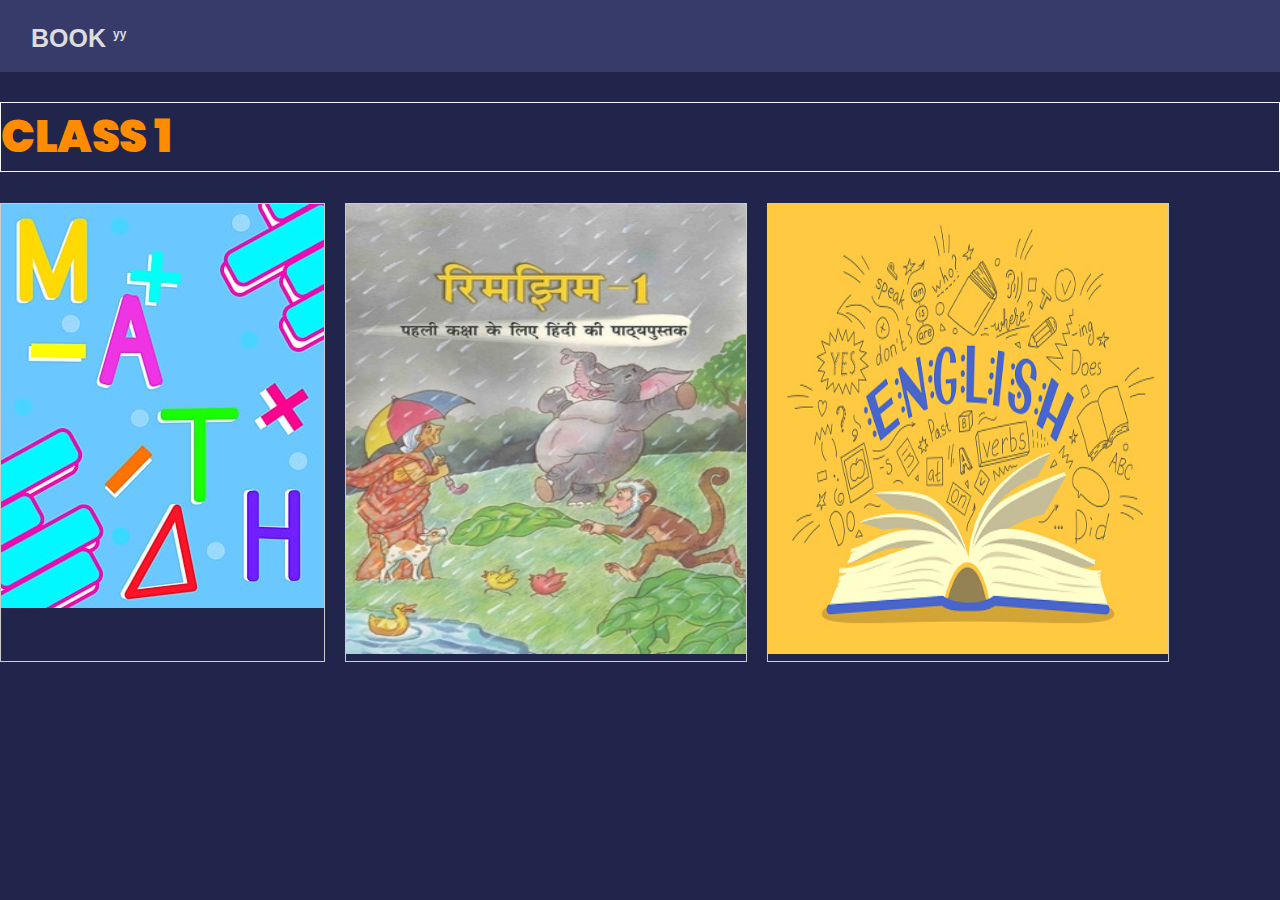
<file: login/class1.html>
<!DOCTYPE html>
<html lang="en">
<head>
    <meta charset="UTF-8">
    <meta http-equiv="X-UA-Compatible" content="IE=edge">
    <meta name="viewport" content="width=device-width, initial-scale=1.0">
    <link rel="stylesheet" href="class1.css">
    <title>class1</title>
</head>
<body>
   <header>
    <div class="logo">
        BOOK <sup style="font-size: 12px;">yy</sub>
    </div>
   </header> 
<h1>
    CLASS 1
</h1>
<div class="gallery">
<div class="image-holder">
    <a href="https://drive.google.com/file/d/1DFXGg3GTuXJWyPUowoMsP8chYadKqXXO/view?usp=drive_link">
        <img src="maths1.jpg" alt="img-1">
    </a>
</div>

<div class="image-holder">
    <a href="https://drive.google.com/file/d/1h0nrd9yQUjbwMMVT8VEhDqeD18qPxUYM/view?usp=sharing">
        <img src="ahhn1cc.jpg" alt="img-2" width="400px" height="450px">
    </a>
</div>


<div class="image-holder">
    <a href="https://drive.google.com/file/d/1h5APmz4R1_0ScYPMPeIAwl9yz0z6peVZ/view?usp=sharing">
        <img src="istockphoto-1047570732-170667a.jpg" alt="img-3" width="400px" height="450px">
    </a>
</div>

</div>





</body>
</html>
</file>
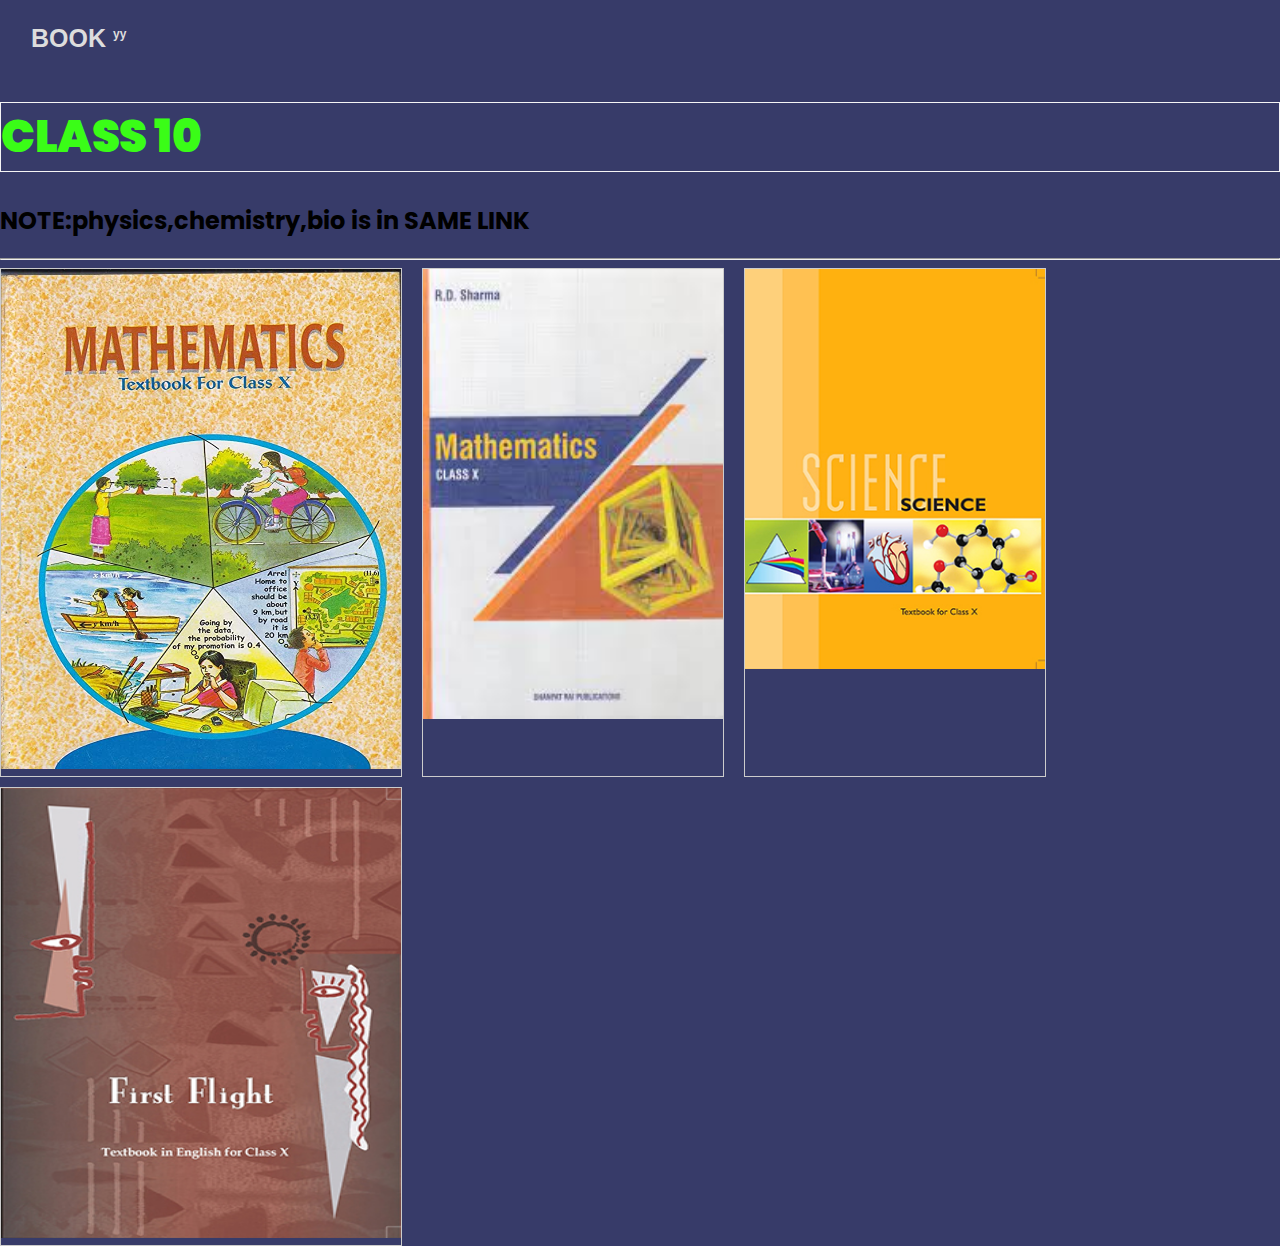
<file: login/class10.html>
<!DOCTYPE html>
<html lang="en">
<head>
    <meta charset="UTF-8">
    <meta http-equiv="X-UA-Compatible" content="IE=edge">
    <meta name="viewport" content="width=device-width, initial-scale=1.0">
    <link rel="stylesheet" href="class9.css">
    <title>class10</title>
</head>
<body>
   <header>
    <div class="logo">
        BOOK <sup style="font-size: 12px;">yy</sub>
    </div>
   </header> 
<h1>
    CLASS 10
</h1>

<h2>NOTE:physics,chemistry,bio is in SAME LINK</h2>
<HR></HR>
<div class="gallery">
<div class="image-holder">
    <a href="https://drive.google.com/file/d/12M4jNUiF689Crnt70grd5lb5gqIdW3nu/view?usp=sharing">
        <img src="uuuu.jpg" alt="img-1" width="400px" height="500px">
    </a>
</div>


<div class="image-holder">
    <a href="https://drive.google.com/file/d/12DC_Q2G8qkndfCHUo5CB8M-4ZAGBlil5/view?usp=sharing">
        <img src="download (1).jpeg" alt="img-3" width="300px" height="450px">
    </a>
</div>




<div class="image-holder">
    <a href="https://drive.google.com/file/d/15GmbEjrVtt7a325qhUwF26NiwsI-zv5L/view?usp=sharing">
        <img src="jesc1cc.jpg" alt="img-2" width="300px" height="400px">
    </a>
</div>


<div class="image-holder">
    <a href="https://drive.google.com/file/d/1sseaGHsIcjKopIqrfrtgGYy4RMdEmF_X/view?usp=sharing">
        <img src="jeff1cc.jpg" alt="" width="400px" height="450px">
    </a>
</div>




</div>


</body>
</html>
</file>
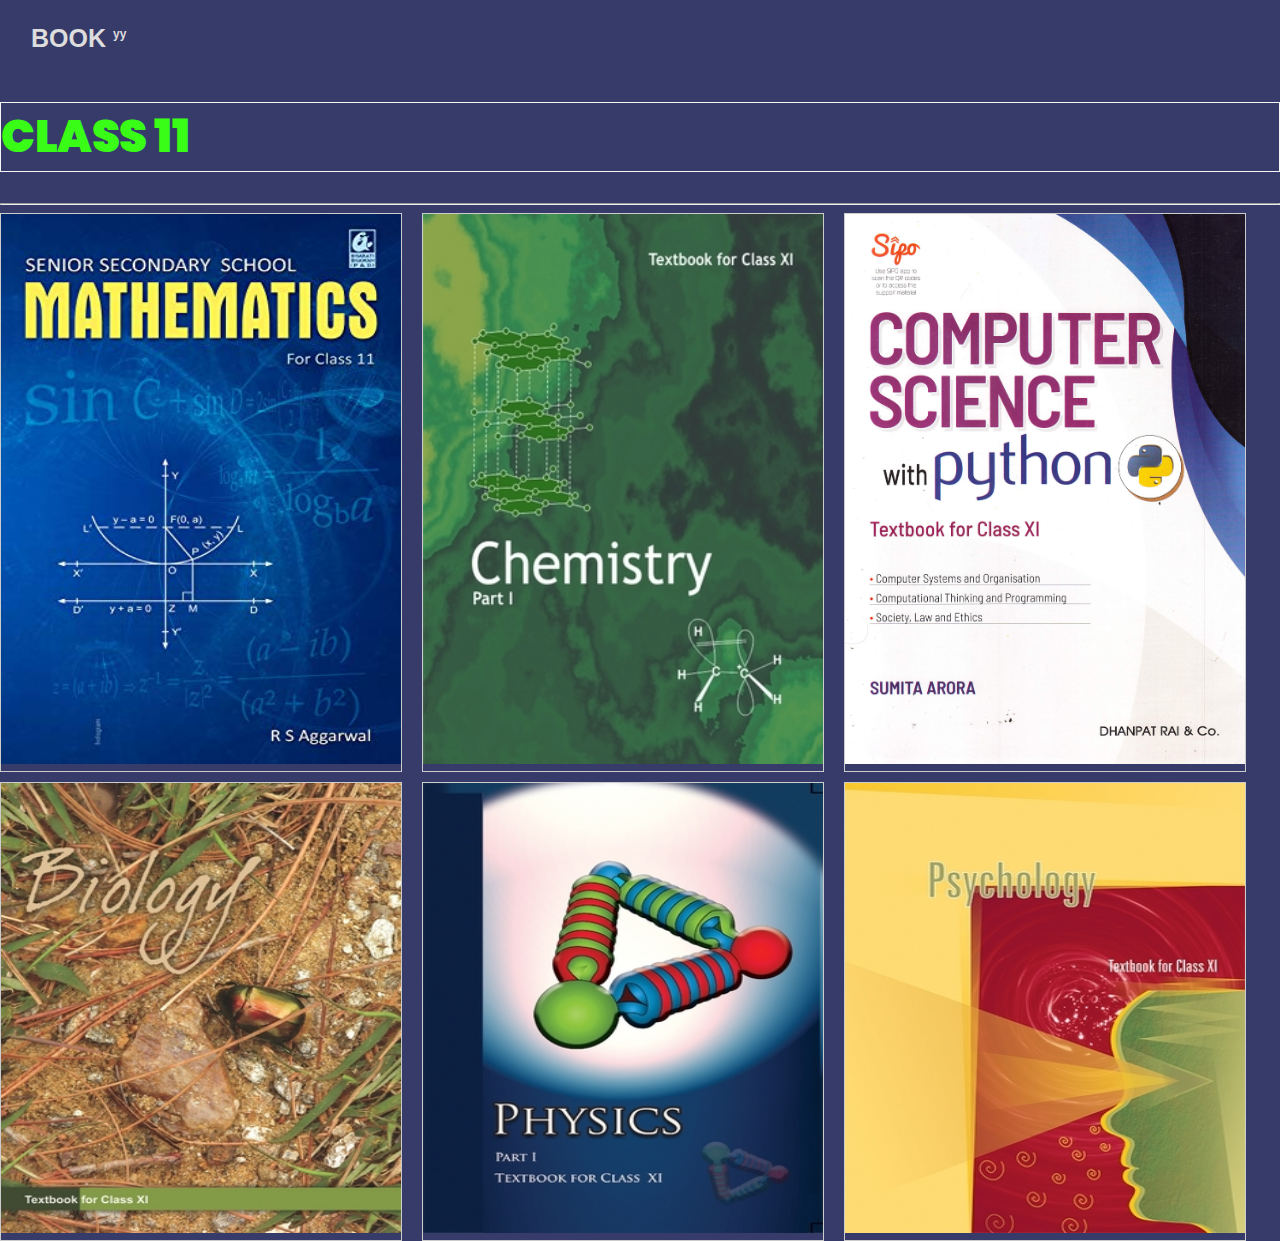
<file: login/class11.html>
<!DOCTYPE html>
<html lang="en">
<head>
    <meta charset="UTF-8">
    <meta http-equiv="X-UA-Compatible" content="IE=edge">
    <meta name="viewport" content="width=device-width, initial-scale=1.0">
    <link rel="stylesheet" href="class9.css">
    <title>class11</title>
</head>
<body>
   <header>
    <div class="logo">
        BOOK <sup style="font-size: 12px;">yy</sub>
    </div>
   </header> 
<h1>
    CLASS 11
</h1>


<HR></HR>
<div class="gallery">
<div class="image-holder">
    <a href="https://drive.google.com/file/d/1G0xb81nYiJtP95Y3MMfFBfMusncpItet/view">
        <img src="11.jpg" alt="img-1" width="400px" height="550px">
    </a>
</div>


<div class="image-holder">
    <a href="https://drive.google.com/file/d/1buSSNsg0PXvjFLUXY5PjNhGwJdyTXtmL/view?usp=sharing">
        <img src="chem.jpg" alt="img-2" width="400px" height="550px">
    </a>
</div>


<div class="image-holder">
    <a href="https://drive.google.com/file/d/1otaYiFNocdi8n_aIS70xABab0wVQmh4P/view?usp=sharing">
        <img src="91f6CGHo7xL.jpg" alt="" width="400px" height="550px">
    </a>
</div>



<div class="image-holder">
    <a href="https://drive.google.com/file/d/1im3ovMSTHN407VKOwcUj6ByKyvX0_EyQ/view?usp=sharing">
        <img src="bio.jpg" alt="" width="400px" height="450px">
    </a>
</div>



<div class="image-holder">
    <a href="https://drive.google.com/file/d/1KYchOcY3WE6UafOWzkP-bkjlRDfrbhOw/view?usp=sharing">
        <img src="phy11.jpg" alt="" width="400px" height="450px">
    </a>
</div>



<div class="image-holder">
    <a href="https://drive.google.com/file/d/1JF0Z29tUZIeohVOxXI2Nt0wUXAU48MQ7/view?usp=sharing">
        <img src="physc11.jpg" alt="" width="400px" height="450px">
    </a>
</div>






</div>


</body>
</html>
</file>
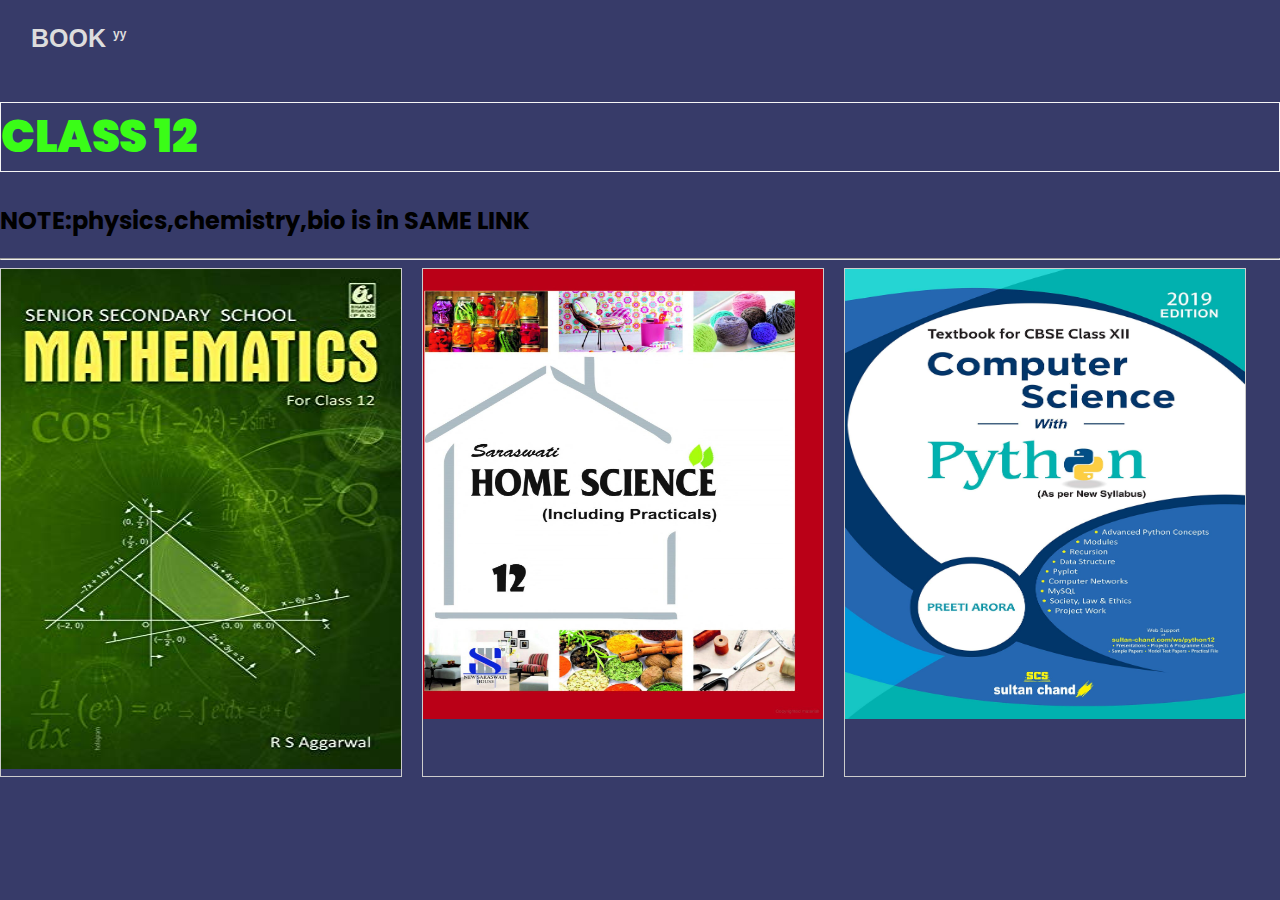
<file: login/class12.html>
<!DOCTYPE html>
<html lang="en">
<head>
    <meta charset="UTF-8">
    <meta http-equiv="X-UA-Compatible" content="IE=edge">
    <meta name="viewport" content="width=device-width, initial-scale=1.0">
    <link rel="stylesheet" href="class12.css">
    <title>class12</title>
</head>
<body>
   <header>
    <div class="logo">
        BOOK <sup style="font-size: 12px;">yy</sub>
    </div>
   </header> 
<h1>
    CLASS 12
</h1>

<h2>NOTE:physics,chemistry,bio is in SAME LINK</h2>
<HR></HR>
<div class="gallery">
<div class="image-holder">
    <a href="https://drive.google.com/file/d/1G4-5l1nLGelnC5d7EG6AUZgbSc8J-Z_B/view">
        <img src="12.jpg" alt="img-1" width="400px" height="500px">
    </a>
</div>



<div class="image-holder">
    <a href="https://www.google.co.in/books/edition/Home_Science/peRBDAAAQBAJ?hl=en&gbpv=1&dq=class+12+science+book+pdf&printsec=frontcover">
        <img src="content.jpeg" alt="img-2" width="400px" height="450px">
    </a>
</div>


<div class="image-holder">
    <a href="https://drive.google.com/file/d/1w3Xsb2L_hP9nBvAKSSCoQZnul0JIgNdt/view?usp=sharing">
        <img src="81TkRcmu3iL.jpg" alt="" width="400px" height="450px">
    </a>
</div>







</div>


</body>
</html>
</file>
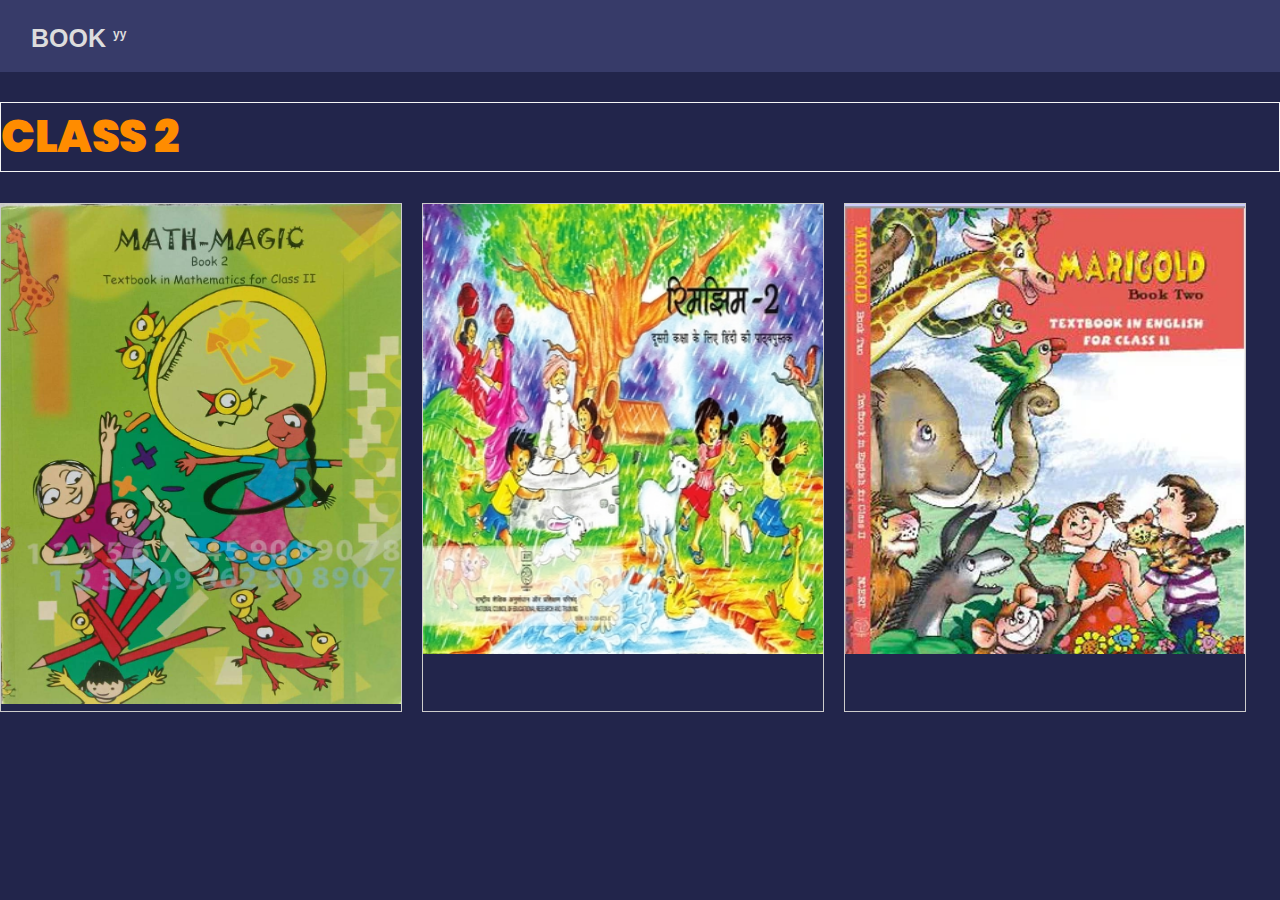
<file: login/class2.html>
<!DOCTYPE html>
<html lang="en">
<head>
    <meta charset="UTF-8">
    <meta http-equiv="X-UA-Compatible" content="IE=edge">
    <meta name="viewport" content="width=device-width, initial-scale=1.0">
    <link rel="stylesheet" href="class2.css">
    <title>class2</title>
</head>
<body>
   <header>
    <div class="logo">
        BOOK <sup style="font-size: 12px;">yy</sub>
    </div>
   </header> 
<h1>
    CLASS 2
</h1>
<div class="gallery">
<div class="image-holder">
    <a href="https://drive.google.com/file/d/1_1SIsdF2TWvm69oGOufdZmFDGptkHMKk/view?usp=sharing">
        <img src="612ve6sDLfL.jpg" alt="img-1" width="400px" height="500px">
    </a>
</div>

<div class="image-holder">
    <a href="https://drive.google.com/file/d/1_SphNqAahw9RGDAoJfHJnm56IDsdWFHI/view?usp=sharing">
        <img src="hin2.jpg" alt="img-2" width="400px" height="450px">
    </a>
</div>


<div class="image-holder">
    <a href="https://drive.google.com/file/d/1EUk_x41Y4z5FFnllS4snXX2b0xiRdvkL/view?usp=sharing">
        <img src="Capture4.png.webp" alt="img-3" width="400px" height="450px">
    </a>
</div>

</div>


</body>
</html>
</file>
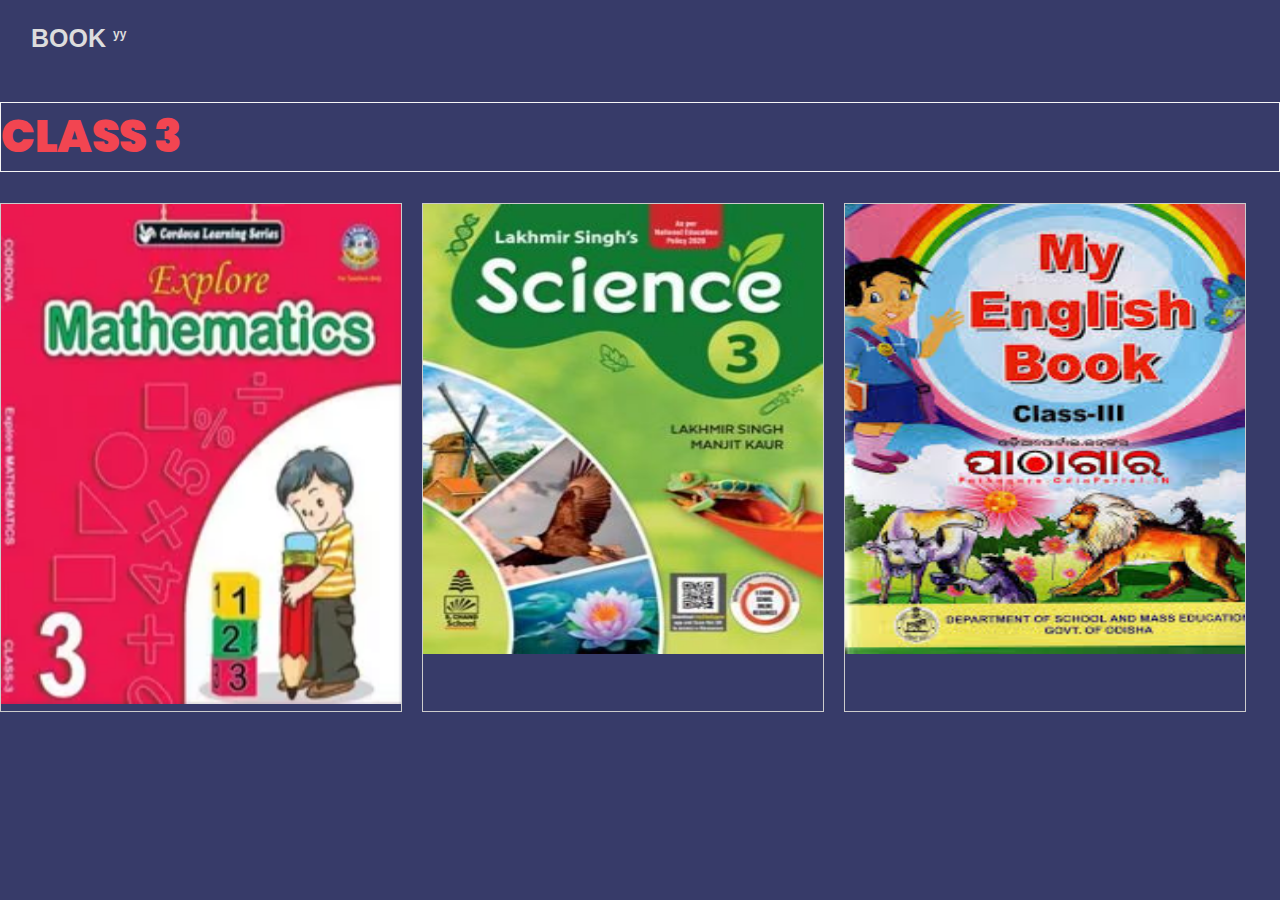
<file: login/class3.html>
<!DOCTYPE html>
<html lang="en">
<head>
    <meta charset="UTF-8">
    <meta http-equiv="X-UA-Compatible" content="IE=edge">
    <meta name="viewport" content="width=device-width, initial-scale=1.0">
    <link rel="stylesheet" href="class3.css">
    <title>class3</title>
</head>
<body>
   <header>
    <div class="logo">
        BOOK <sup style="font-size: 12px;">yy</sub>
    </div>
   </header> 
<h1>
    CLASS 3
</h1>
<div class="gallery">
<div class="image-holder">
    <a href="https://drive.google.com/file/d/1Z5LmiclO0LfBows_tQ80dQNHdCWi63SU/view?usp=sharing">
        <img src="explore-mathematics-book-class-3-250x250.webp" alt="img-1" width="400px" height="500px">
    </a>
</div>

<div class="image-holder">
    <a href="https://drive.google.com/file/d/1pJ_V5gSJRErB6yM9z2spoxFrr46H-Wu6/view?usp=sharing">
        <img src="schand2102-300x380.jpg" alt="img-2" width="400px" height="450px">
    </a>
</div>


<div class="image-holder">
    <a href="https://drive.google.com/file/d/14PQWF1zg5gt8bWL_u4JQbhRhG1R5tHLX/view?usp=sharing">
        <img src="images.jpeg" alt="img-3" width="400px" height="450px">
    </a>
</div>

</div>


</body>
</html>
</file>
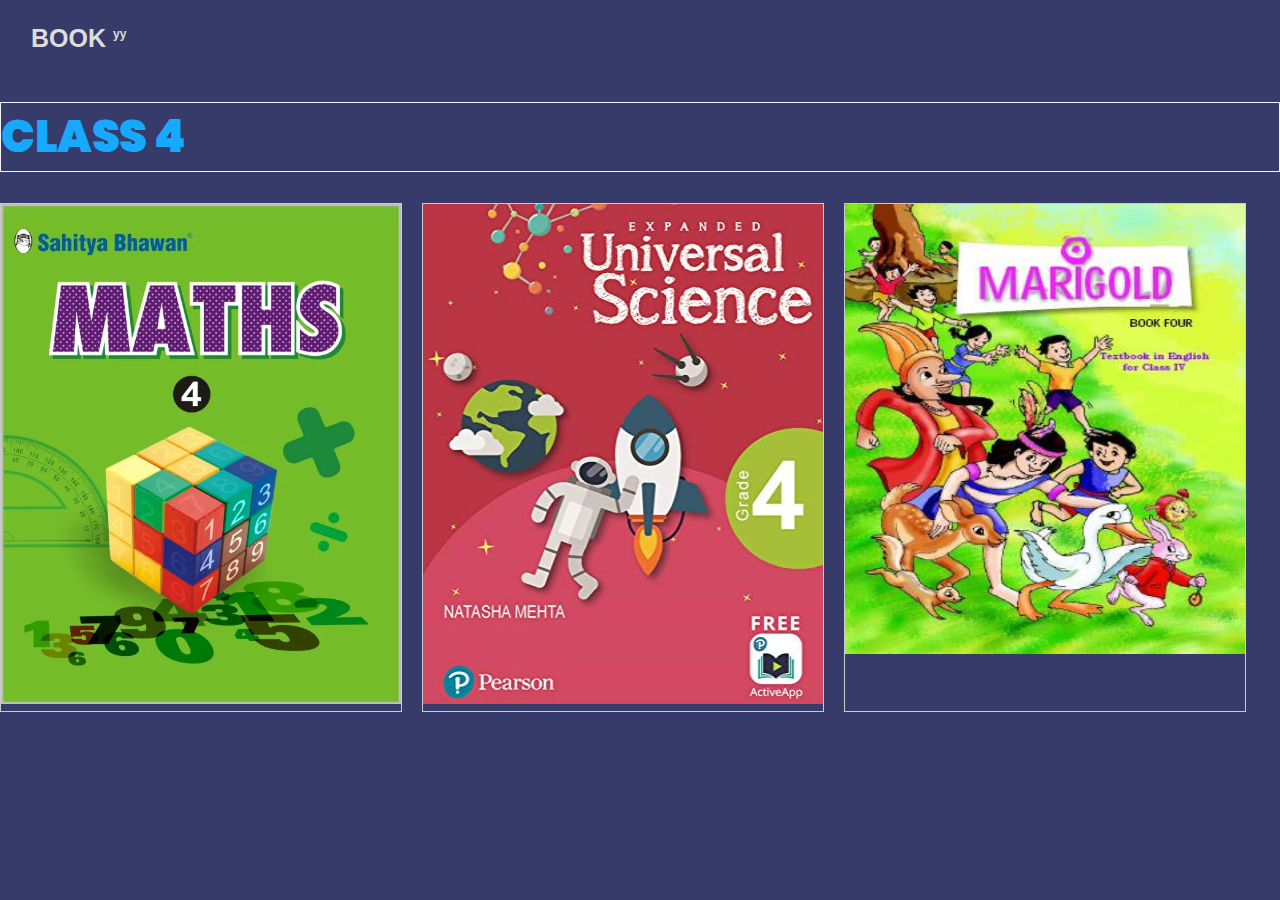
<file: login/class4.html>
<!DOCTYPE html>
<html lang="en">
<head>
    <meta charset="UTF-8">
    <meta http-equiv="X-UA-Compatible" content="IE=edge">
    <meta name="viewport" content="width=device-width, initial-scale=1.0">
    <link rel="stylesheet" href="class4.css">
    <title>class4</title>
</head>
<body>
   <header>
    <div class="logo">
        BOOK <sup style="font-size: 12px;">yy</sub>
    </div>
   </header> 
<h1>
    CLASS 4
</h1>
<div class="gallery">
<div class="image-holder">
    <a href="https://drive.google.com/file/d/1QEstjY-DbNpZR430faAeofyWCnkffB8f/view?usp=sharing">
        <img src="4.webp" alt="img-1" width="400px" height="500px">
    </a>
</div>

<div class="image-holder">
    <a href="https://drive.google.com/file/d/1iKxdhUnTG0HaWEjwOZhdi3eTFHDeU-YX/view?usp=sharing">
        <img src="sc4.jpg" alt="img-2" width="400px" height="500px">
    </a>
</div>


<div class="image-holder">
    <a href="https://drive.google.com/file/d/1hD9tylycdP3z1WMWLEYJ2gSIAY_mhCMv/view?usp=sharing">
        <img src="04_English_Book.jpg" alt="img-3" width="400px" height="450px">
    </a>
</div>

</div>


</body>
</html>
</file>
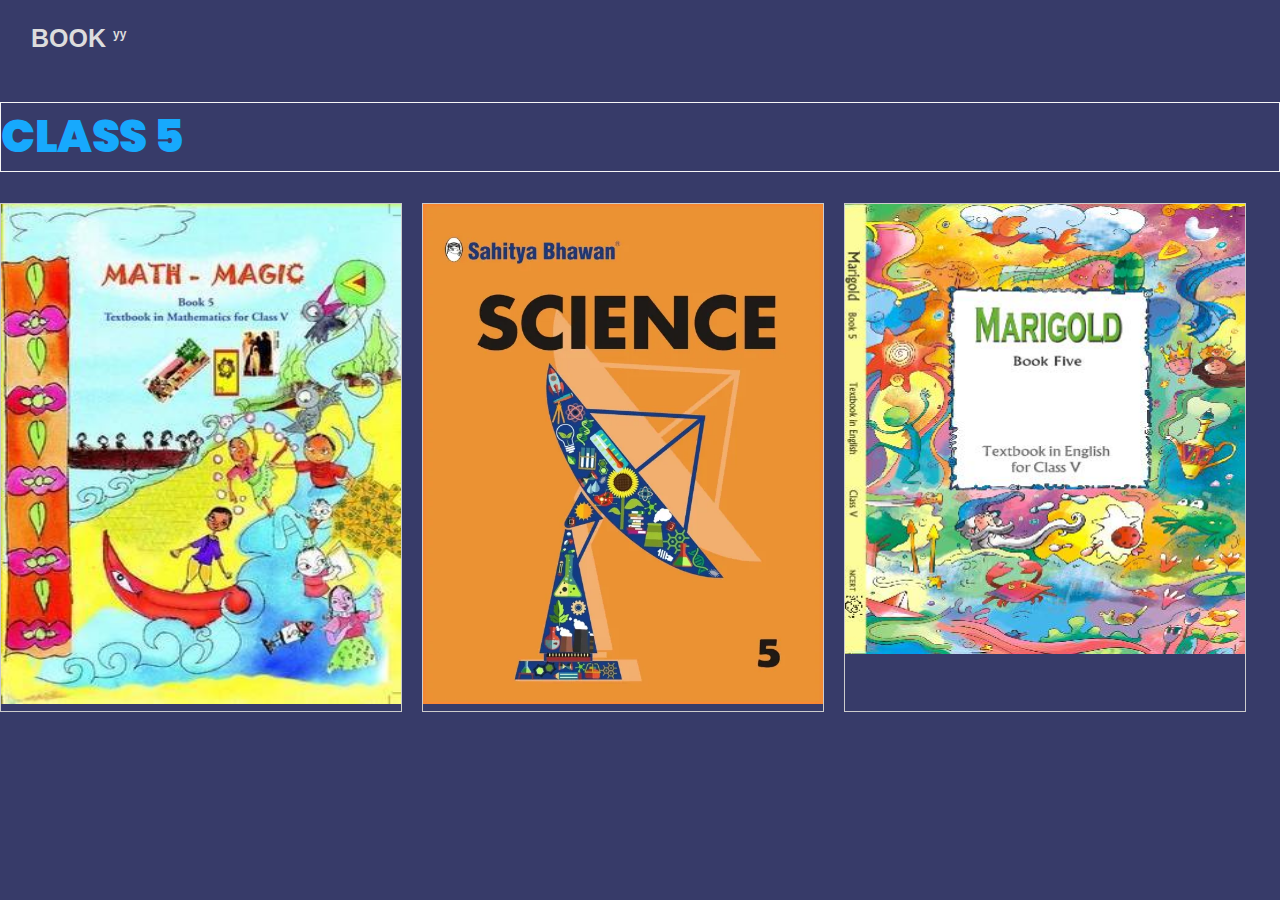
<file: login/class5.html>
<!DOCTYPE html>
<html lang="en">
<head>
    <meta charset="UTF-8">
    <meta http-equiv="X-UA-Compatible" content="IE=edge">
    <meta name="viewport" content="width=device-width, initial-scale=1.0">
    <link rel="stylesheet" href="class5.css">
    <title>class5</title>
</head>
<body>
   <header>
    <div class="logo">
        BOOK <sup style="font-size: 12px;">yy</sub>
    </div>
   </header> 
<h1>
    CLASS 5
</h1>
<div class="gallery">
<div class="image-holder">
    <a href="https://drive.google.com/file/d/1U9sdTJcXjjXlojc95JVx6q_bVny9oa-4/view?usp=sharing">
        <img src="1637570046_CLASS_5_MATH_MAGIC.jpg" alt="img-1" width="400px" height="500px">
    </a>
</div>

<div class="image-holder">
    <a href="https://drive.google.com/file/d/1-B0OFZ2lIXgJhza9wH6t_YHyFU6GBJ9d/view?usp=sharing">
        <img src="5.webp" alt="img-2" width="400px" height="500px">
    </a>
</div>


<div class="image-holder">
    <a href="https://drive.google.com/file/d/1Sm03mWau5Z0V-fHvYvs2zllXc12M5YeU/view?usp=sharing">
        <img src="05_English_Book.jpg" alt="img-3" width="400px" height="450px">
    </a>
</div>

</div>


</body>
</html>
</file>
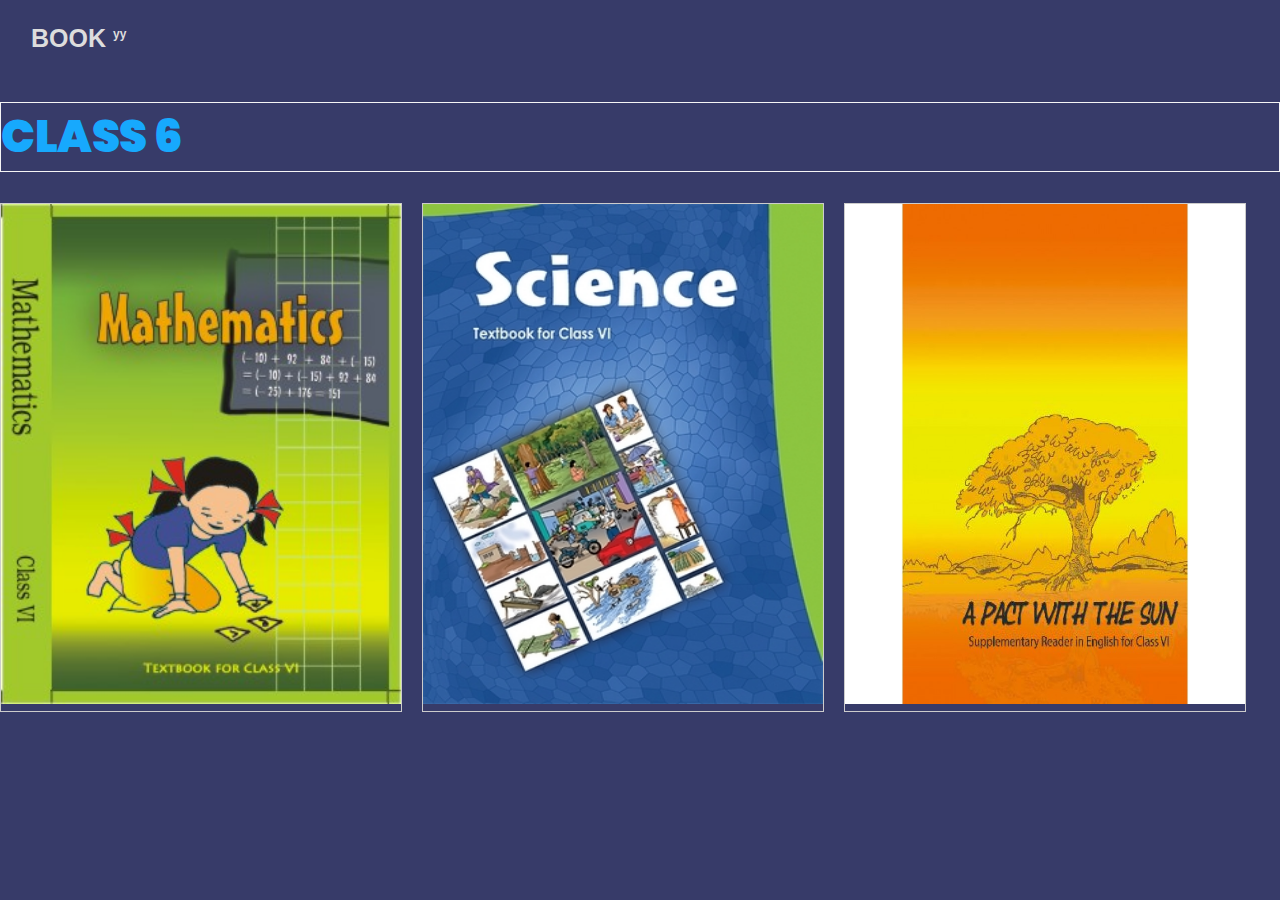
<file: login/class6.html>
<!DOCTYPE html>
<html lang="en">
<head>
    <meta charset="UTF-8">
    <meta http-equiv="X-UA-Compatible" content="IE=edge">
    <meta name="viewport" content="width=device-width, initial-scale=1.0">
    <link rel="stylesheet" href="class6.css">
    <title>class6</title>
</head>
<body>
   <header>
    <div class="logo">
        BOOK <sup style="font-size: 12px;">yy</sub>
    </div>
   </header> 
<h1>
    CLASS 6
</h1>
<div class="gallery">
<div class="image-holder">
    <a href="https://drive.google.com/file/d/1htiVvGs4RG9Cx5sX4BE3UmTOR90UvHgB/view?usp=sharing">
        <img src="06_Maths_Book.jpg" alt="img-1" width="400px" height="500px">
    </a>
</div>

<div class="image-holder">
    <a href="https://drive.google.com/file/d/1GScRLLirslb6RYla4ArnFBdQ7qVey4Cx/view?usp=sharing">
        <img src="fesc1cc.jpg" alt="img-2" width="400px" height="500px">
    </a>
</div>


<div class="image-holder">
    <a href="https://drive.google.com/file/d/1nBLOasFwKAf5uVKSUDF405tQXxAFelVM/view?usp=sharing">
        <img src="55_1.jpg" alt="img-3" width="400px" height="500px">
    </a>
</div>

</div>


</body>
</html>
</file>
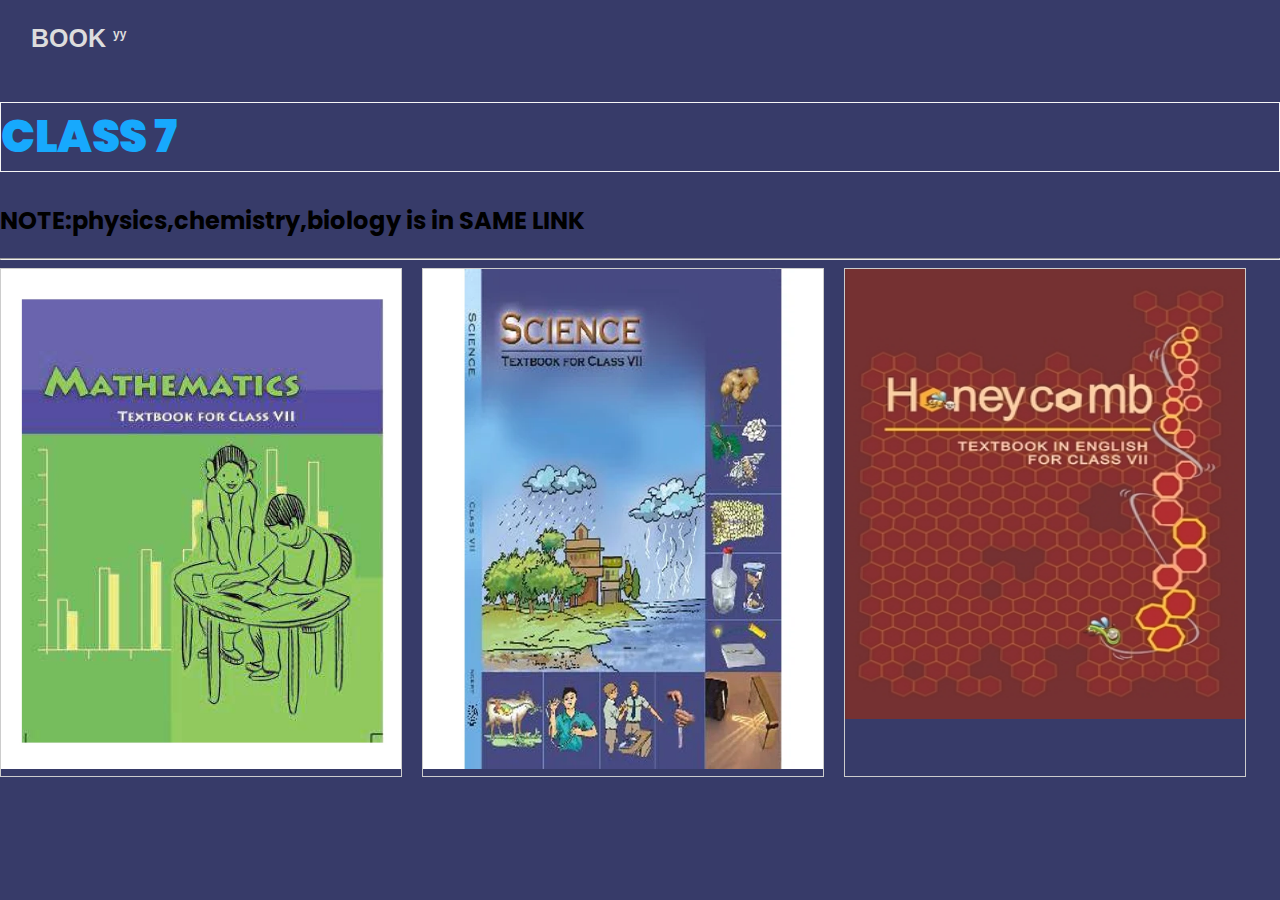
<file: login/class7.html>
<!DOCTYPE html>
<html lang="en">
<head>
    <meta charset="UTF-8">
    <meta http-equiv="X-UA-Compatible" content="IE=edge">
    <meta name="viewport" content="width=device-width, initial-scale=1.0">
    <link rel="stylesheet" href="class6.css">
    <title>class7</title>
</head>
<body>
   <header>
    <div class="logo">
        BOOK <sup style="font-size: 12px;">yy</sub>
    </div>
   </header> 
<h1>
    CLASS 7
</h1>

<h2>NOTE:physics,chemistry,biology is in SAME LINK</h2>
<HR></HR>
<div class="gallery">
<div class="image-holder">
    <a href="https://drive.google.com/file/d/1nBLOasFwKAf5uVKSUDF405tQXxAFelVM/view?usp=sharing">
        <img src="1.jpg" alt="img-1" width="400px" height="500px">
    </a>
</div>

<div class="image-holder">
    <a href="https://drive.google.com/file/d/1Y14hxZ_MwXOVMtkzRosdfcfriwGjWbEO/view?usp=sharing">
        <img src="science-class-7-ncert-book-500x500.webp" alt="img-2" width="400px" height="500px">
    </a>
</div>


<div class="image-holder">
    <a href="https://drive.google.com/file/d/1fPLEQhfu_4WzbMYq2o1BoVE_8BsN7uCJ/view?usp=sharing">
        <img src="gehc1cc.jpg" alt="img-3" width="400px" height="450px">
    </a>
</div>

</div>


</body>
</html>
</file>
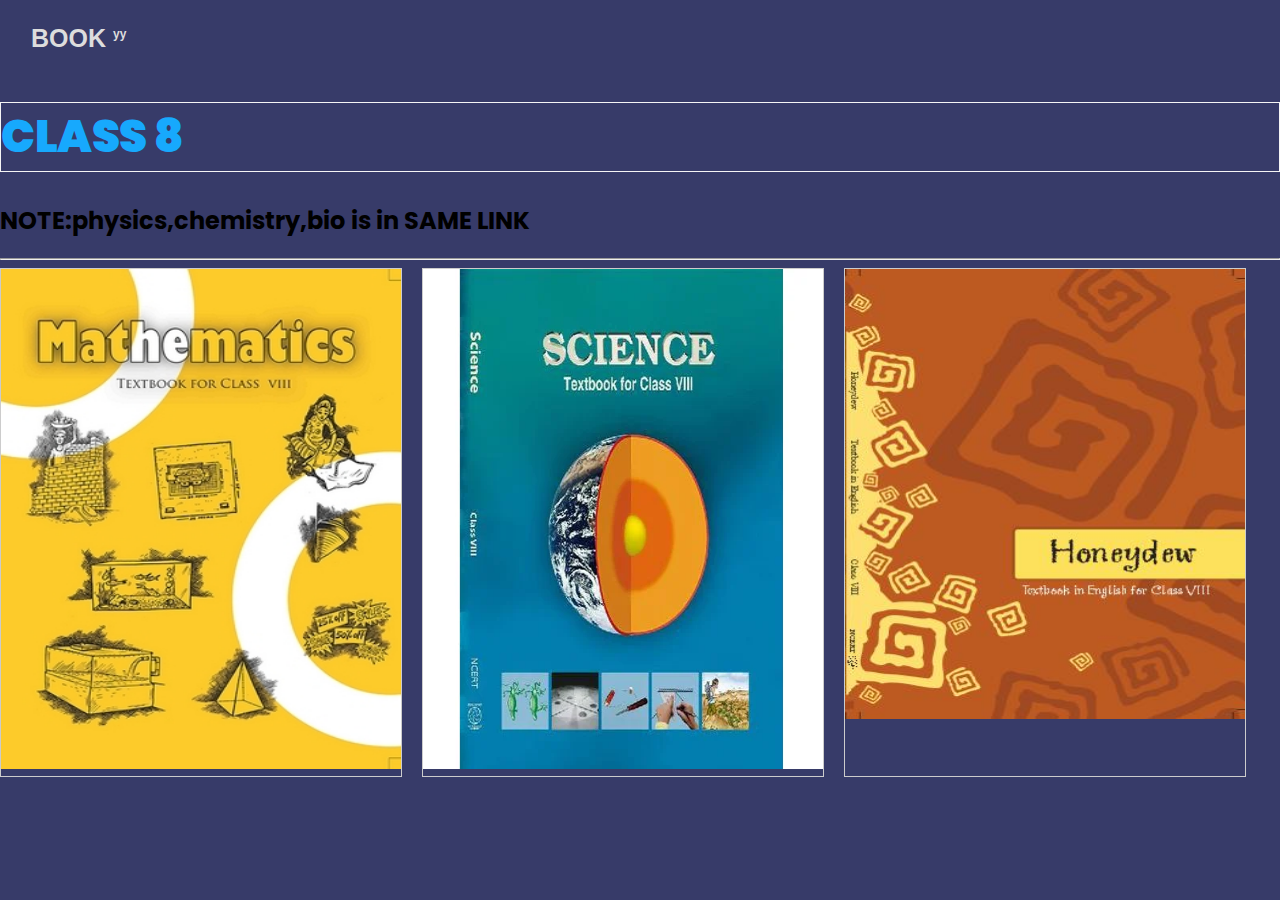
<file: login/class8.html>
<!DOCTYPE html>
<html lang="en">
<head>
    <meta charset="UTF-8">
    <meta http-equiv="X-UA-Compatible" content="IE=edge">
    <meta name="viewport" content="width=device-width, initial-scale=1.0">
    <link rel="stylesheet" href="class8.css">
    <title>class8</title>
</head>
<body>
   <header>
    <div class="logo">
        BOOK <sup style="font-size: 12px;">yy</sub>
    </div>
   </header> 
<h1>
    CLASS 8
</h1>

<h2>NOTE:physics,chemistry,bio is in SAME LINK</h2>
<HR></HR>
<div class="gallery">
<div class="image-holder">
    <a href="https://drive.google.com/file/d/1mAVBCZPPtKU5ALmqgAQZ3BBYobrb9WuF/view?usp=sharing">
        <img src="hemh1cc.jpg" alt="img-1" width="400px" height="500px">
    </a>
</div>

<div class="image-holder">
    <a href="https://drive.google.com/file/d/19MeBS8h0zZL-F5JGxkadNFEiXbQK6jrV/view?usp=sharing">
        <img src="science-class-8-ncert-textbook-500x500.webp" alt="img-2" width="400px" height="500px">
    </a>
</div>


<div class="image-holder">
    <a href="https://drive.google.com/file/d/1v29TtpSbX4_HA7_eRyvnRT6jB4pZmBVh/view?usp=sharing">
        <img src="08_English_Book_1.jpg" alt="img-3" width="400px" height="450px">
    </a>
</div>

</div>


</body>
</html>
</file>
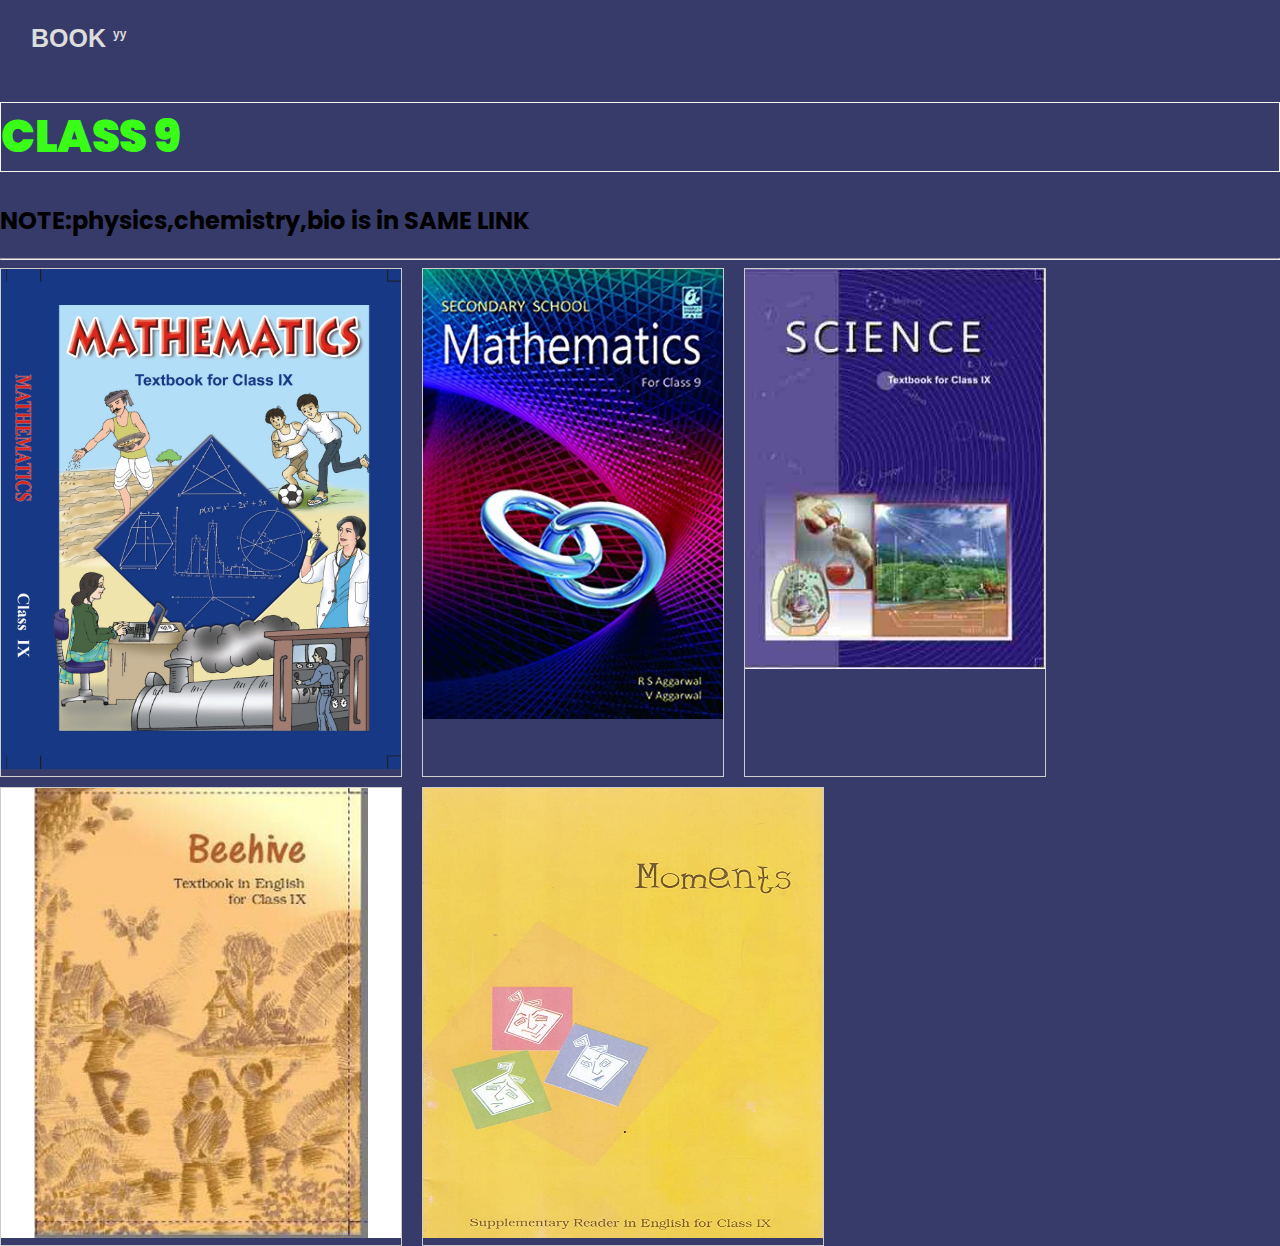
<file: login/class9.html>
<!DOCTYPE html>
<html lang="en">
<head>
    <meta charset="UTF-8">
    <meta http-equiv="X-UA-Compatible" content="IE=edge">
    <meta name="viewport" content="width=device-width, initial-scale=1.0">
    <link rel="stylesheet" href="class9.css">
    <title>class9</title>
</head>
<body>
   <header>
    <div class="logo">
        BOOK <sup style="font-size: 12px;">yy</sub>
    </div>
   </header> 
<h1>
    CLASS 9
</h1>

<h2>NOTE:physics,chemistry,bio is in SAME LINK</h2>
<HR></HR>
<div class="gallery">
<div class="image-holder">
    <a href="https://drive.google.com/file/d/1uRCkFOOt20O_srUbsTcl-hfUcK7joC0i/view?usp=sharing">
        <img src="09_Class_Maths_Book.jpg" alt="img-1" width="400px" height="500px">
    </a>
</div>


<div class="image-holder">
    <a href="https://drive.google.com/file/d/1r76ruxXcJfDFLKRPrGZznMtoQTUnFKVW/view?usp=sharing">
        <img src="rsa.jpg" alt="img-3" width="300px" height="450px">
    </a>
</div>




<div class="image-holder">
    <a href="https://drive.google.com/file/d/1LH9sVPJ1owVNKLgzEaZP60EC_tH5FEM1/view?usp=sharing">
        <img src="sk_bkncert_086.jpg" alt="img-2" width="300px" height="400px">
    </a>
</div>


<div class="image-holder">
    <a href="https://drive.google.com/file/d/1ivliibVJWZM1d10q2lft_AjQ8pwcml-8/view?usp=sharing">
        <img src="136.jpg" alt="img-3" width="400px" height="450px">
    </a>
</div>


<div class="image-holder">
    <a href="https://drive.google.com/file/d/1bfmwVLp1_u4ceTPu8z4jq4OQ6alrPXPI/view?usp=sharing">
        <img src="A1o2viTV1ML._AC_UF1000,1000_QL80_.jpg" alt="img-3" width="400px" height="450px">
    </a>
</div>

</div>


</body>
</html>
</file>
<file: login/class1.css>
@import url("https://fonts.googleapis.com/css2?family=Poppins:wght@200;400;600&display=swap");



* {
    box-sizing: border-box;
}

body{
    background-color: #22254b;
    font-family: "Poppins", sans-serif;
    margin: 0;
}


header {
    background-color: #373b69;
    display: flex;
    justify-content: space-between;
    padding: 1rem;
}

.logo{
    line-height: 36px;
    font-size: 25px;
    font-weight: 900;
    font-family: sans-serif;
    color: #ddd;
    padding: 0 15px;
}


h1{
    border: 1px solid whitesmoke;
    text-decoration: dashed;
    color: darkorange;
    font-size: 45px;
    font-weight: 1000;
}

.image-holder{
    border: 1px solid #ccc;
    transition-duration:200ms;
    transition-timing-function: ease-out;
  }
  
  .image-holder:hover {
    border: 1px solid #777;
    transform: scale(1.05,1.05);
  }

    
.gallery{
    
    display: flex;
    flex-direction: row; 
    column-gap: 20px;
    flex-wrap: wrap;
    row-gap: 10px;
}
</file>
<file: login/class9.css>
@import url("https://fonts.googleapis.com/css2?family=Poppins:wght@200;400;600&display=swap");



* {
    box-sizing: border-box;
}

body{
    background-color: #373b69;
    font-family: "Poppins", sans-serif;
    margin: 0;
}


header {
    background-color: #373b69;
    display: flex;
    justify-content: space-between;
    padding: 1rem;
}

.logo{
    line-height: 36px;
    font-size: 25px;
    font-weight: 900;
    font-family: sans-serif;
    color: #ddd;
    padding: 0 15px;
}


h1{
    border: 1px solid whitesmoke;
    text-decoration: dashed;
    color: rgb(58, 253, 23);
    font-size: 45px;
    font-weight: 1000;
}

h2{
    text-decoration: dashed;
    
}

.image-holder{
    border: 1px solid #ccc;
    transition-duration:200ms;
    transition-timing-function: ease-out;
  }
  
  .image-holder:hover {
    border: 1px solid #b74c4c;
    transform: scale(1.05,1.05);
  }

    
.gallery{
    
    display: flex;
    flex-direction: row; 
    column-gap: 20px;
    flex-wrap: wrap;
    row-gap: 10px;
}
</file>
<file: login/class12.css>
@import url("https://fonts.googleapis.com/css2?family=Poppins:wght@200;400;600&display=swap");



* {
    box-sizing: border-box;
}

body{
    background-color: #373b69;
    font-family: "Poppins", sans-serif;
    margin: 0;
}


header {
    background-color: #373b69;
    display: flex;
    justify-content: space-between;
    padding: 1rem;
}

.logo{
    line-height: 36px;
    font-size: 25px;
    font-weight: 900;
    font-family: sans-serif;
    color: #ddd;
    padding: 0 15px;
}


h1{
    border: 1px solid whitesmoke;
    text-decoration: dashed;
    color: rgb(58, 253, 23);
    font-size: 45px;
    font-weight: 1000;
}

h2{
    text-decoration: dashed;
    
}

.image-holder{
    border: 1px solid #ccc;
    transition-duration:200ms;
    transition-timing-function: ease-out;
  }
  
  .image-holder:hover {
    border: 1px solid #b74c4c;
    transform: scale(1.05,1.05);
  }

    
.gallery{
    
    display: flex;
    flex-direction: row; 
    column-gap: 20px;
    flex-wrap: wrap;
    row-gap: 10px;
}
</file>
<file: login/class2.css>
@import url("https://fonts.googleapis.com/css2?family=Poppins:wght@200;400;600&display=swap");



* {
    box-sizing: border-box;
}

body{
    background-color: #22254b;
    font-family: "Poppins", sans-serif;
    margin: 0;
}


header {
    background-color: #373b69;
    display: flex;
    justify-content: space-between;
    padding: 1rem;
}

.logo{
    line-height: 36px;
    font-size: 25px;
    font-weight: 900;
    font-family: sans-serif;
    color: #ddd;
    padding: 0 15px;
}


h1{
    border: 1px solid whitesmoke;
    text-decoration: dashed;
    color: darkorange;
    font-size: 45px;
    font-weight: 1000;
}

.image-holder{
    border: 1px solid #ccc;
    transition-duration:200ms;
    transition-timing-function: ease-out;
  }
  
  .image-holder:hover {
    border: 1px solid #777;
    transform: scale(1.05,1.05);
  }

    
.gallery{
    
    display: flex;
    flex-direction: row; 
    column-gap: 20px;
    flex-wrap: wrap;
    row-gap: 10px;
}
</file>
<file: login/class3.css>
@import url("https://fonts.googleapis.com/css2?family=Poppins:wght@200;400;600&display=swap");



* {
    box-sizing: border-box;
}

body{
    background-color: #373b69;
    font-family: "Poppins", sans-serif;
    margin: 0;
}


header {
    background-color: #373b69;
    display: flex;
    justify-content: space-between;
    padding: 1rem;
}

.logo{
    line-height: 36px;
    font-size: 25px;
    font-weight: 900;
    font-family: sans-serif;
    color: #ddd;
    padding: 0 15px;
}


h1{
    border: 1px solid whitesmoke;
    text-decoration: dashed;
    color: rgb(242, 69, 81);
    font-size: 45px;
    font-weight: 1000;
}

.image-holder{
    border: 1px solid #ccc;
    transition-duration:200ms;
    transition-timing-function: ease-out;
  }
  
  .image-holder:hover {
    border: 1px solid #777;
    transform: scale(1.05,1.05);
  }

    
.gallery{
    
    display: flex;
    flex-direction: row; 
    column-gap: 20px;
    flex-wrap: wrap;
    row-gap: 10px;
}
</file>
<file: login/class4.css>
@import url("https://fonts.googleapis.com/css2?family=Poppins:wght@200;400;600&display=swap");



* {
    box-sizing: border-box;
}

body{
    background-color: #373b69;
    font-family: "Poppins", sans-serif;
    margin: 0;
}


header {
    background-color: #373b69;
    display: flex;
    justify-content: space-between;
    padding: 1rem;
}

.logo{
    line-height: 36px;
    font-size: 25px;
    font-weight: 900;
    font-family: sans-serif;
    color: #ddd;
    padding: 0 15px;
}


h1{
    border: 1px solid whitesmoke;
    text-decoration: dashed;
    color: rgb(23, 169, 253);
    font-size: 45px;
    font-weight: 1000;
}

.image-holder{
    border: 1px solid #ccc;
    transition-duration:200ms;
    transition-timing-function: ease-out;
  }
  
  .image-holder:hover {
    border: 1px solid #777;
    transform: scale(1.05,1.05);
  }

    
.gallery{
    
    display: flex;
    flex-direction: row; 
    column-gap: 20px;
    flex-wrap: wrap;
    row-gap: 10px;
}
</file>
<file: login/class5.css>
@import url("https://fonts.googleapis.com/css2?family=Poppins:wght@200;400;600&display=swap");



* {
    box-sizing: border-box;
}

body{
    background-color: #373b69;
    font-family: "Poppins", sans-serif;
    margin: 0;
}


header {
    background-color: #373b69;
    display: flex;
    justify-content: space-between;
    padding: 1rem;
}

.logo{
    line-height: 36px;
    font-size: 25px;
    font-weight: 900;
    font-family: sans-serif;
    color: #ddd;
    padding: 0 15px;
}


h1{
    border: 1px solid whitesmoke;
    text-decoration: dashed;
    color: rgb(23, 169, 253);
    font-size: 45px;
    font-weight: 1000;
}

.image-holder{
    border: 1px solid #ccc;
    transition-duration:200ms;
    transition-timing-function: ease-out;
  }
  
  .image-holder:hover {
    border: 1px solid #777;
    transform: scale(1.05,1.05);
  }

    
.gallery{
    
    display: flex;
    flex-direction: row; 
    column-gap: 20px;
    flex-wrap: wrap;
    row-gap: 10px;
}
</file>
<file: login/class6.css>
@import url("https://fonts.googleapis.com/css2?family=Poppins:wght@200;400;600&display=swap");



* {
    box-sizing: border-box;
}

body{
    background-color: #373b69;
    font-family: "Poppins", sans-serif;
    margin: 0;
}


header {
    background-color: #373b69;
    display: flex;
    justify-content: space-between;
    padding: 1rem;
}

.logo{
    line-height: 36px;
    font-size: 25px;
    font-weight: 900;
    font-family: sans-serif;
    color: #ddd;
    padding: 0 15px;
}


h1{
    border: 1px solid whitesmoke;
    text-decoration: dashed;
    color: rgb(23, 169, 253);
    font-size: 45px;
    font-weight: 1000;
}

.image-holder{
    border: 1px solid #ccc;
    transition-duration:200ms;
    transition-timing-function: ease-out;
  }
  
  .image-holder:hover {
    border: 1px solid #777;
    transform: scale(1.05,1.05);
  }

    
.gallery{
    
    display: flex;
    flex-direction: row; 
    column-gap: 20px;
    flex-wrap: wrap;
    row-gap: 10px;
}
</file>
<file: login/class8.css>
@import url("https://fonts.googleapis.com/css2?family=Poppins:wght@200;400;600&display=swap");



* {
    box-sizing: border-box;
}

body{
    background-color: #373b69;
    font-family: "Poppins", sans-serif;
    margin: 0;
}


header {
    background-color: #373b69;
    display: flex;
    justify-content: space-between;
    padding: 1rem;
}

.logo{
    line-height: 36px;
    font-size: 25px;
    font-weight: 900;
    font-family: sans-serif;
    color: #ddd;
    padding: 0 15px;
}


h1{
    border: 1px solid whitesmoke;
    text-decoration: dashed;
    color: rgb(23, 169, 253);
    font-size: 45px;
    font-weight: 1000;
}

h2{
    text-decoration: dashed;
    
}

.image-holder{
    border: 1px solid #ccc;
    transition-duration:200ms;
    transition-timing-function: ease-out;
  }
  
  .image-holder:hover {
    border: 1px solid #777;
    transform: scale(1.05,1.05);
  }

    
.gallery{
    
    display: flex;
    flex-direction: row; 
    column-gap: 20px;
    flex-wrap: wrap;
    row-gap: 10px;
}
</file>
